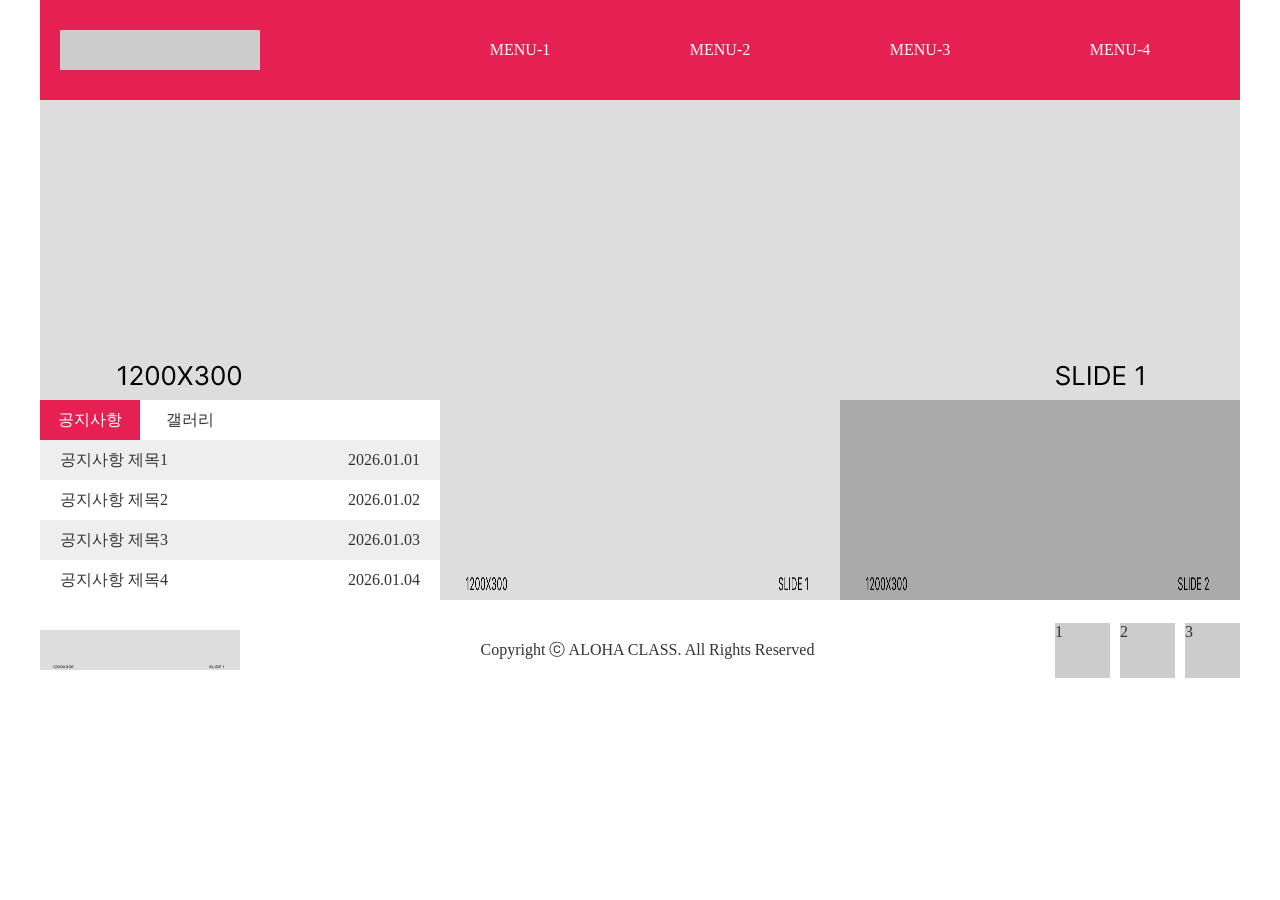
<file: 연습/TEST-A-1/index.html>
<!DOCTYPE html>
<html lang="en">
<head>
    <meta charset="UTF-8">
    <meta name="viewport" content="width=device-width, initial-scale=1.0">
    <title>JUST 쇼핑몰</title>
    <link rel="stylesheet" href="css/style.css">
    <script src="script/jquery-1.12.3.js"></script>
    <script src="script/script.js"></script>
</head>
<body>
    <div class="container">
        <header>
            <div class="logo">
                <a href="#"></a>
            </div>
            <nav>
                <ul class="main-menu">
                    <li>
                        <a href="#">MENU-1</a>
                        <ul class="sub-menu">
                            <li><a href="#">SubMenu-1</a></li>
                            <li><a href="#">SubMenu-2</a></li>
                            <li><a href="#">SubMenu-3</a></li>
                            <li><a href="#">SubMenu-4</a></li>
                        </ul>
                    </li>
                    <li>
                        <a href="#">MENU-2</a>
                        <ul class="sub-menu">
                            <li><a href="#">SubMenu-1</a></li>
                            <li><a href="#">SubMenu-2</a></li>
                            <li><a href="#">SubMenu-3</a></li>
                            <li><a href="#">SubMenu-4</a></li>
                        </ul>
                    </li>
                    <li>
                        <a href="#">MENU-3</a>
                        <ul class="sub-menu">
                            <li><a href="#">SubMenu-1</a></li>
                            <li><a href="#">SubMenu-2</a></li>
                            <li><a href="#">SubMenu-3</a></li>
                            <li><a href="#">SubMenu-4</a></li>
                        </ul>
                    </li>
                    <li>
                        <a href="#">MENU-4</a>
                        <ul class="sub-menu">
                            <li><a href="#">SubMenu-1</a></li>
                            <li><a href="#">SubMenu-2</a></li>
                            <li><a href="#">SubMenu-3</a></li>
                            <li><a href="#">SubMenu-4</a></li>
                        </ul>
                    </li>
                </ul>
            </nav>
        </header>
        <section id="slides">
            <div class="slide-container">
                <div class="slide">
                    <a href="#"><img src="images/slide1.jpg" alt=""></a>
                </div>
                <div class="slide">
                    <a href="#"><img src="images/slide2.jpg" alt=""></a>
                </div>
                <div class="slide">
                    <a href="#"><img src="images/slide3.jpg" alt=""></a>
                </div>
            </div>
        </section>
        <section id="contents">
            <div class="tab-wrap">
                <ul class="tab-menu">
                    <li class="menu-item active"><a href="#" id="btn-notice">공지사항</a></li>
                    <li class="menu-item"><a href="#" id="btn-gallery">갤러리</a></li>
                </ul>
                <div class="tab-content">
                    <div class="content-item" id="content-notice">
                        <ul class="list">
                            <li>
                                <a href="#" class="btn-modal">
                                    <span>공지사항 제목1</span>
                                    <span>2026.01.01</span>
                                </a>
                            </li>
                            <li>
                                <a href="#">
                                    <span>공지사항 제목2</span>
                                    <span>2026.01.02</span>
                                </a>
                            </li>
                            <li>
                                <a href="#">
                                    <span>공지사항 제목3</span>
                                    <span>2026.01.03</span>
                                </a>
                            </li>
                            <li>
                                <a href="#">
                                    <span>공지사항 제목4</span>
                                    <span>2026.01.04</span>
                                </a>
                            </li>
                        </ul>
                    </div>
                    <div class="content-item" id="content-gallery">
                        <ul class="gall">
                            <li><a href="#"><img src="images/slide1.jpg" alt=""></a></li>
                            <li><a href="#"><img src="images/slide2.jpg" alt=""></a></li>
                            <li><a href="#"><img src="images/slide3.jpg" alt=""></a></li>
                        </ul>
                    </div>
                </div>
            </div>
            <div class="banner-wrap">
                <a href="#"><img src="images/slide1.jpg" alt=""></a>
            </div>
            <div class="link-wrap">
                <a href="#"><img src="images/slide2.jpg" alt=""></a>
            </div>
        </section>
        <footer>
            <div class="footer-logo">
                <a href="#"><img src="images/slide1.jpg" alt="로고"></a>
            </div>
            <div class="copy">Copyright ⓒ ALOHA CLASS. All Rights Reserved</div>
            <ul class="sns">
                <li><a href="#">1</a></li>
                <li><a href="#">2</a></li>
                <li><a href="#">3</a></li>
            </ul>
        </footer>
    </div>
    <div id="modal">
        <div class="close bg"></div>
        <div class="inner">
            <div class="card">
                <h1>레이어 팝업</h1>
                <p>레이어 팝업 내용이 들어갑니다.</p>
                <div class="btn-wrap"><button class="close">닫기</button></div>
            </div>
        </div>
    </div>
</body>
</html>
</file>
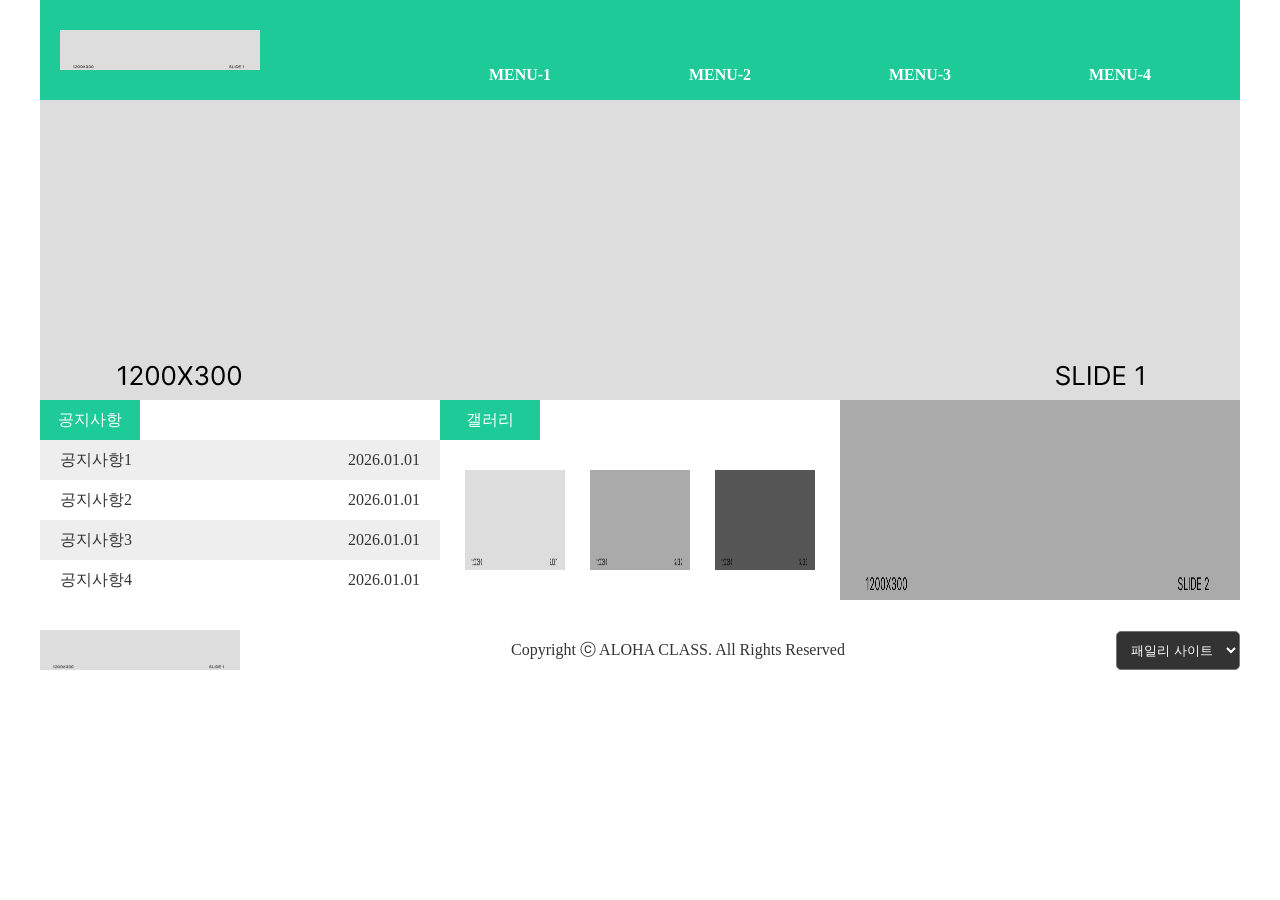
<file: 연습/TEST-A-2/index.html>
<!DOCTYPE html>
<html lang="en">
<head>
    <meta charset="UTF-8">
    <meta name="viewport" content="width=device-width, initial-scale=1.0">
    <title>Green복지재단</title>
    <link rel="stylesheet" href="css/style.css">
    <script src="script/jquery-1.12.3.js"></script>
    <script src="script/script.js"></script>
</head>
<body>
    <div class="container">
        <header>
            <div class="logo">
                <a href="#"><img src="images/slide1.jpg" alt="로고"></a>
            </div>
            <nav class="main">
                <ul class="main-menu">
                    <li>
                        <a href="#">MENU-1</a>
                    </li>
                    <li>
                        <a href="#">MENU-2</a>
                    </li>
                    <li>
                        <a href="#">MENU-3</a>
                    </li>
                    <li>
                        <a href="#">MENU-4</a>
                    </li>
                </ul>
            </nav>
            <nav class="sub">
                <div class="inner">
                    <ul class="sub-menu">
                        <li><a href="#">SubMenu-1</a></li>
                        <li><a href="#">SubMenu-2</a></li>
                        <li><a href="#">SubMenu-3</a></li>
                        <li><a href="#">SubMenu-4</a></li>
                    </ul>
                    <ul class="sub-menu">
                        <li><a href="#">SubMenu-1</a></li>
                        <li><a href="#">SubMenu-2</a></li>
                        <li><a href="#">SubMenu-3</a></li>
                        <li><a href="#">SubMenu-4</a></li>
                    </ul>
                    <ul class="sub-menu">
                        <li><a href="#">SubMenu-1</a></li>
                        <li><a href="#">SubMenu-2</a></li>
                        <li><a href="#">SubMenu-3</a></li>
                        <li><a href="#">SubMenu-4</a></li>
                    </ul>
                    <ul class="sub-menu">
                        <li><a href="#">SubMenu-1</a></li>
                        <li><a href="#">SubMenu-2</a></li>
                        <li><a href="#">SubMenu-3</a></li>
                        <li><a href="#">SubMenu-4</a></li>
                    </ul>
                </div>
            </nav>
        </header>
        <section id="slides">
            <div class="slide-container">
                <div class="slide">
                    <a href="#"><img src="images/slide1.jpg" alt="슬라이드1"></a>
                </div>
                <div class="slide">
                    <a href="#"><img src="images/slide2.jpg" alt="슬라이드2"></a>
                </div>
                <div class="slide">
                    <a href="#"><img src="images/slide3.jpg" alt="슬라이드3"></a>
                </div>
            </div>
        </section>
        <section id="contents">
            <div class="notice-wrap">
                <div class="board-tit"><a href="#" class="in">공지사항</a></div>
                <ul class="notice">
                    <li>
                        <a href="#" class="btn-modal">
                            <span>공지사항1</span>
                            <span>2026.01.01</span>
                        </a>
                    </li>
                    <li>
                        <a href="#">
                            <span>공지사항2</span>
                            <span>2026.01.01</span>
                        </a>
                    </li>
                    <li>
                        <a href="#">
                            <span>공지사항3</span>
                            <span>2026.01.01</span>
                        </a>
                    </li>
                    <li>
                        <a href="#">
                            <span>공지사항4</span>
                            <span>2026.01.01</span>
                        </a>
                    </li>
                </ul>
            </div>
            <div class="gallery-wrap">
                <div class="board-tit"><a href="#" class="in">갤러리</a></div>
                <ul class="gallery">
                    <li>
                        <a href="#"><img src="images/slide1.jpg" alt="갤러리 이미지1"></a>
                    </li>
                    <li>
                        <a href="#"><img src="images/slide2.jpg" alt="갤러리 이미지2"></a>
                    </li>
                    <li>
                        <a href="#"><img src="images/slide3.jpg" alt="갤러리 이미지3"></a>
                    </li>
                </ul>
            </div>
            <div class="banner-wrap">
                <a href="#"><img src="images/slide2.jpg" alt="배너"></a>
            </div>
        </section>
        <footer>
            <div class="footer-logo">
                <a href="#"><img src="images/slide1.jpg" alt="푸터 로고"></a>
            </div>
            <div class="copy"><p>Copyright ⓒ ALOHA CLASS. All Rights Reserved</p></div>
            <div class="family">
                <select name="family" id="family">
                    <option value="#">패일리 사이트</option>
                    <option value="#">사이트1</option>
                    <option value="#">사이트2</option>
                    <option value="#">사이트3</option>
                </select>
            </div>
        </footer>
    </div>
    <div id="modal">
        <div class="close bg"></div>
        <div class="inner">
            <div class="card">
                <h1>레이어 팝업</h1>
                <p>레이어 팝업 내용</p>
                <div class="btn-wrap"><button class="close">닫기</button></div>
            </div>
        </div>
    </div>
</body>
</html>
</file>
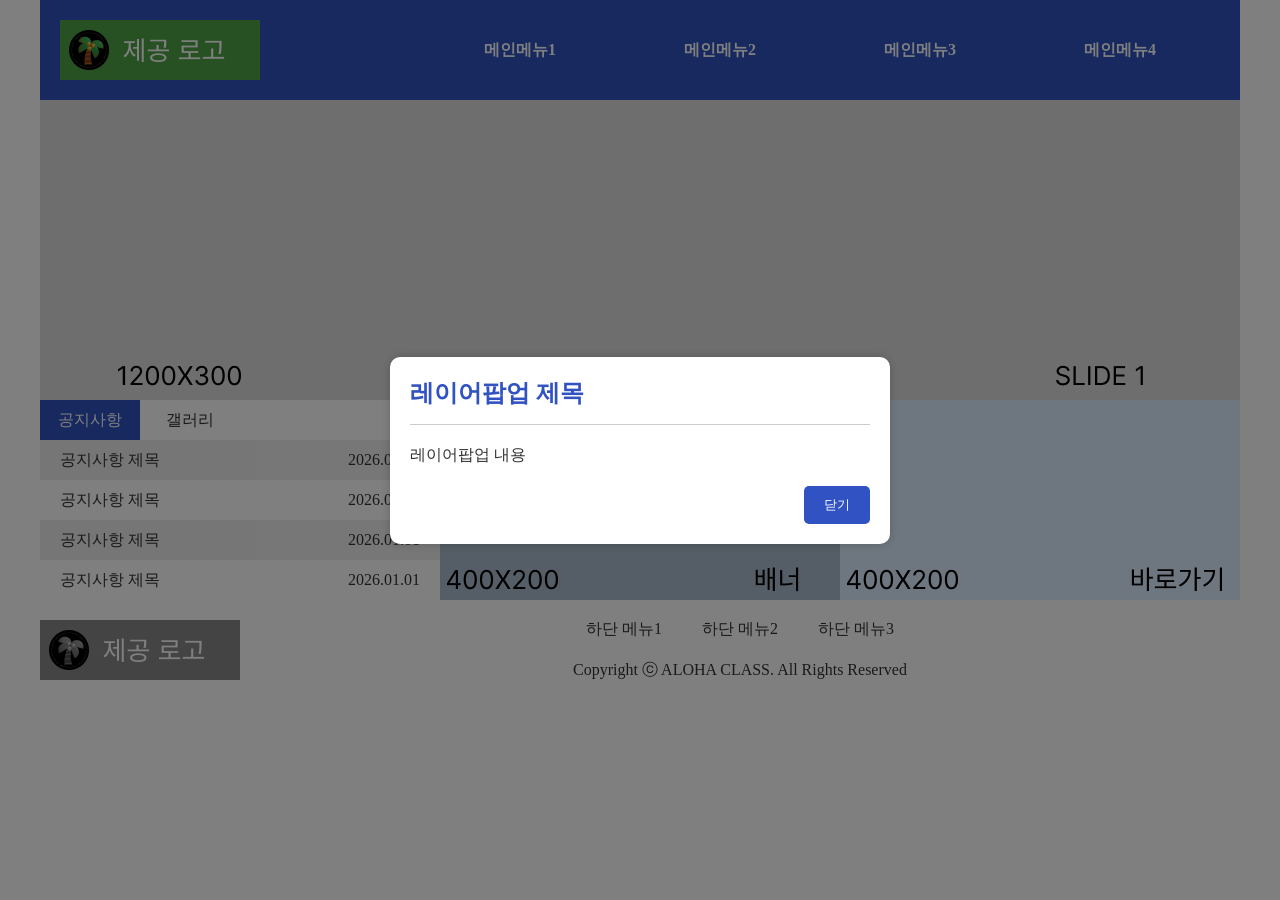
<file: 연습/TEST-A-3/index.html>
<!DOCTYPE html>
<html lang="en">
<head>
    <meta charset="UTF-8">
    <meta name="viewport" content="width=device-width, initial-scale=1.0">
    <title>강원천문대</title>
    <link rel="stylesheet" href="css/style.css">
    <script src="script/jquery-1.12.3.js"></script>
    <script src="script/script.js"></script>
</head>
<body>
    <div class="container">
        <header>
            <div class="logo">
                <a href="#"><img src="images/logo.png" alt="강원천문대 로고"></a>
            </div>
            <nav>
                <ul class="main-menu">
                    <li>
                        <a href="#">메인메뉴1</a>
                        <ul class="sub-menu">
                            <li><a href="#">서브메뉴1</a></li>
                            <li><a href="#">서브메뉴2</a></li>
                            <li><a href="#">서브메뉴3</a></li>
                            <li><a href="#">서브메뉴4</a></li>
                        </ul>
                    </li>
                    <li>
                        <a href="#">메인메뉴2</a>
                        <ul class="sub-menu">
                            <li><a href="#">서브메뉴1</a></li>
                            <li><a href="#">서브메뉴2</a></li>
                            <li><a href="#">서브메뉴3</a></li>
                            <li><a href="#">서브메뉴4</a></li>
                        </ul>
                    </li>
                    <li>
                        <a href="#">메인메뉴3</a>
                        <ul class="sub-menu">
                            <li><a href="#">서브메뉴1</a></li>
                            <li><a href="#">서브메뉴2</a></li>
                            <li><a href="#">서브메뉴3</a></li>
                            <li><a href="#">서브메뉴4</a></li>
                        </ul>
                    </li>
                    <li>
                        <a href="#">메인메뉴4</a>
                        <ul class="sub-menu">
                            <li><a href="#">서브메뉴1</a></li>
                            <li><a href="#">서브메뉴2</a></li>
                            <li><a href="#">서브메뉴3</a></li>
                            <li><a href="#">서브메뉴4</a></li>
                        </ul>
                    </li>
                </ul>
            </nav>
        </header>
        <section id="slides">
            <div class="slide-container">
                <div class="slide">
                    <a href="#"><img src="images/slide1.jpg" alt="슬라이드 이미지 1"></a>
                </div>
                <div class="slide">
                    <a href="#"><img src="images/slide2.jpg" alt="슬라이드 이미지 2"></a>
                </div>
                <div class="slide">
                    <a href="#"><img src="images/slide3.jpg" alt="슬라이드 이미지 3"></a>
                </div>
            </div>
        </section>
        <section id="contents">
            <div class="tab-wrap">
                <ul class="tab-menu">
                    <li class="menu-item active"><a href="#" id="btn-notice">공지사항</a></li>
                    <li class="menu-item"><a href="#" id="btn-gallery">갤러리</a></li>
                </ul>
                <div class="tab-content">
                    <div id="content-notice">
                        <ul class="notice">
                            <li>
                                <a href="#" class="btn-modal">
                                    <span>공지사항 제목</span>
                                    <span>2026.01.01</span>
                                </a>
                            </li>
                            <li>
                                <a href="#">
                                    <span>공지사항 제목</span>
                                    <span>2026.01.01</span>
                                </a>
                            </li>
                            <li>
                                <a href="#">
                                    <span>공지사항 제목</span>
                                    <span>2026.01.01</span>
                                </a>
                            </li>
                            <li>
                                <a href="#">
                                    <span>공지사항 제목</span>
                                    <span>2026.01.01</span>
                                </a>
                            </li>
                        </ul>
                    </div>
                    <div id="content-gallery">
                        <ul class="gallery">
                            <li><a href="#"><img src="images/g1.jpg" alt="갤러리 이미지1"></a></li>
                            <li><a href="#"><img src="images/g2.jpg" alt="갤러리 이미지2"></a></li>
                            <li><a href="#"><img src="images/g3.jpg" alt="갤러리 이미지3"></a></li>
                        </ul>
                    </div>
                </div>
            </div>
            <div class="banner-wrap">
                <a href="#"><img src="images/banner.jpg" alt="배너 이미지"></a>
            </div>
            <div class="link-wrap">
                <a href="#"><img src="images/goto.jpg" alt="바로가기 이미지"></a>
            </div>
        </section>
        <footer>
            <div class="footer-logo">
                <a href="#"><img src="images/logo.png" alt="푸터로고"></a>
            </div>
            <div class="inner">
                <ul class="menu">
                    <li><a href="#">하단 메뉴1</a></li>
                    <li><a href="#">하단 메뉴2</a></li>
                    <li><a href="#">하단 메뉴3</a></li>
                </ul>
                <div class="copy"><p>Copyright ⓒ ALOHA CLASS. All Rights Reserved</p></div>
            </div>
        </footer>
    </div> 
    <div id="modal">
        <div class="close bg"></div>
        <div class="inner">
            <div class="card">
                <h1>레이어팝업 제목</h1>
                <p>레이어팝업 내용</p>
                <div class="btn-wrap">
                    <button class="close">닫기</button>
                </div>
            </div>
        </div>
    </div>   
</body>
</html>
</file>
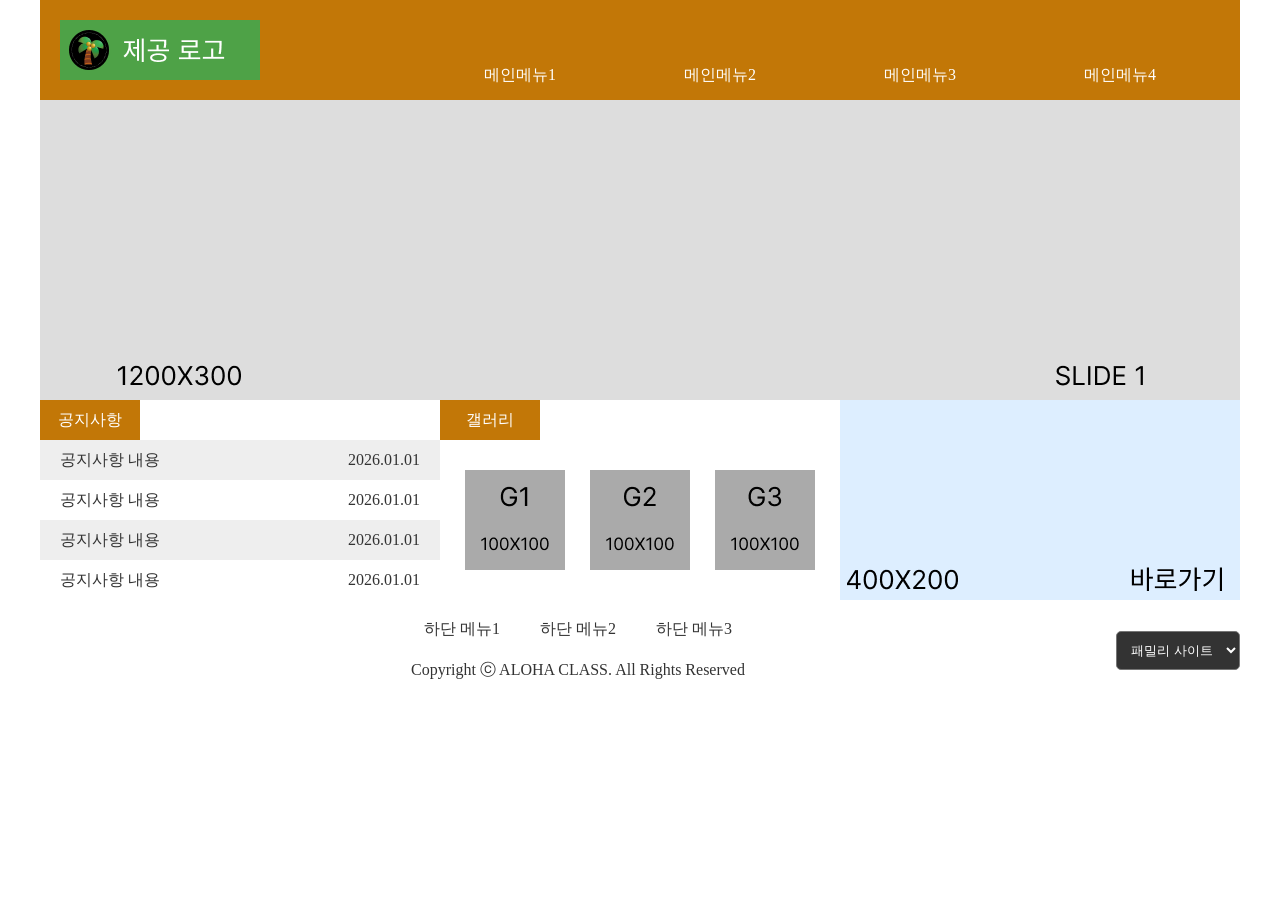
<file: 연습/TEST-A-4/index.html>
<!DOCTYPE html>
<html lang="en">
<head>
    <meta charset="UTF-8">
    <meta name="viewport" content="width=device-width, initial-scale=1.0">
    <title>유진건설</title>
    <link rel="stylesheet" href="css/style.css">
    <script src="script/jquery-1.12.3.js"></script>
    <script src="script/script.js"></script>
</head>
<body>
    <div class="container">
        <header>
            <div class="logo">
                <a href="#"><img src="images/logo.png" alt="유진건설 로고"></a>
            </div>
            <nav class="main">
                <ul class="main-menu">
                    <li><a href="#">메인메뉴1</a></li>
                    <li><a href="#">메인메뉴2</a></li>
                    <li><a href="#">메인메뉴3</a></li>
                    <li><a href="#">메인메뉴4</a></li>
                </ul>
            </nav>
            <nav class="sub">
                <div class="inner">
                    <ul class="sub-menu">
                        <li><a href="#">인사말</a></li>
                        <li><a href="#">조직구성도</a></li>
                        <li><a href="#">오시는길</a></li>
                    </ul>
                    <ul class="sub-menu">
                        <li><a href="#">전원주택</a></li>
                        <li><a href="#">도시재생</a></li>
                        <li><a href="#">인테리어</a></li>
                    </ul>
                    <ul class="sub-menu">
                        <li><a href="#">입주단지</a></li>
                        <li><a href="#">입주캘린더</a></li>
                    </ul>
                    <ul class="sub-menu">
                        <li><a href="#">공지사항</a></li>
                        <li><a href="#">건축상담</a></li>
                        <li><a href="#">홍보자료실</a></li>
                    </ul>
                </div>
            </nav>
        </header>
        <section id="slides">
            <div class="slide-container">
                <div class="slide">
                    <a href="#"><img src="images/slide1.jpg" alt="슬라이드 이미지 1"></a>
                </div>
                <div class="slide">
                    <a href="#"><img src="images/slide2.jpg" alt="슬라이드 이미지 2"></a>
                </div>
                <div class="slide">
                    <a href="#"><img src="images/slide3.jpg" alt="슬라이드 이미지 3"></a>
                </div>
            </div>
        </section>
        <section id="contents">
            <div class="notice-wrap">
                <div class="board-tit"><a href="#">공지사항</a></div>
                <div class="content-notice">
                    <ul class="notice">
                        <li>
                            <a href="#" class="btn-modal">
                                <span>공지사항 내용</span>
                                <span>2026.01.01</span>
                            </a>
                        </li>
                        <li>
                            <a href="#">
                                <span>공지사항 내용</span>
                                <span>2026.01.01</span>
                            </a>
                        </li>
                        <li>
                            <a href="#">
                                <span>공지사항 내용</span>
                                <span>2026.01.01</span>
                            </a>
                        </li>
                        <li>
                            <a href="#">
                                <span>공지사항 내용</span>
                                <span>2026.01.01</span>
                            </a>
                        </li>
                    </ul>
                </div>
            </div>
            <div class="gallery-wrap">
                <div class="board-tit"><a href="#">갤러리</a></div>
                <ul class="gallery">
                    <li><a href="#"><img src="images/g1.jpg" alt="갤러리 이미지 1"></a></li>
                    <li><a href="#"><img src="images/g2.jpg" alt="갤러리 이미지 2"></a></li>
                    <li><a href="#"><img src="images/g3.jpg" alt="갤러리 이미지 3"></a></li>
                </ul>
            </div>
            <div class="link-wrap">
                <a href="#"><img src="images/goto.jpg" alt="바로가기 이미지"></a>
            </div>
        </section>
        <footer>
            <div class="inner">
                <nav class="fnb">
                    <a href="#">하단 메뉴1</a>
                    <a href="#">하단 메뉴2</a>
                    <a href="#">하단 메뉴3</a>
                </nav>
                <div class="copy"><p>Copyright ⓒ ALOHA CLASS. All Rights Reserved</p></div>
            </div>
            <div class="family">
                <select name="family" id="family">
                    <option value="#">패밀리 사이트</option>
                    <option value="#">사이트1</option>
                    <option value="#">사이트2</option>
                    <option value="#">사이트3</option>
                </select>
            </div>
        </footer>
    </div>
    <div id="modal">
        <div class="close bg"></div>
        <div class="inner">
            <div class="card">
                <h1>레이어 팝업 제목</h1>
                <p>레이어 팝업 내용</p>
                <div class="btn-wrap"><button class="close">닫기</button></div>
            </div>
        </div>
    </div>
</body>
</html>
</file>
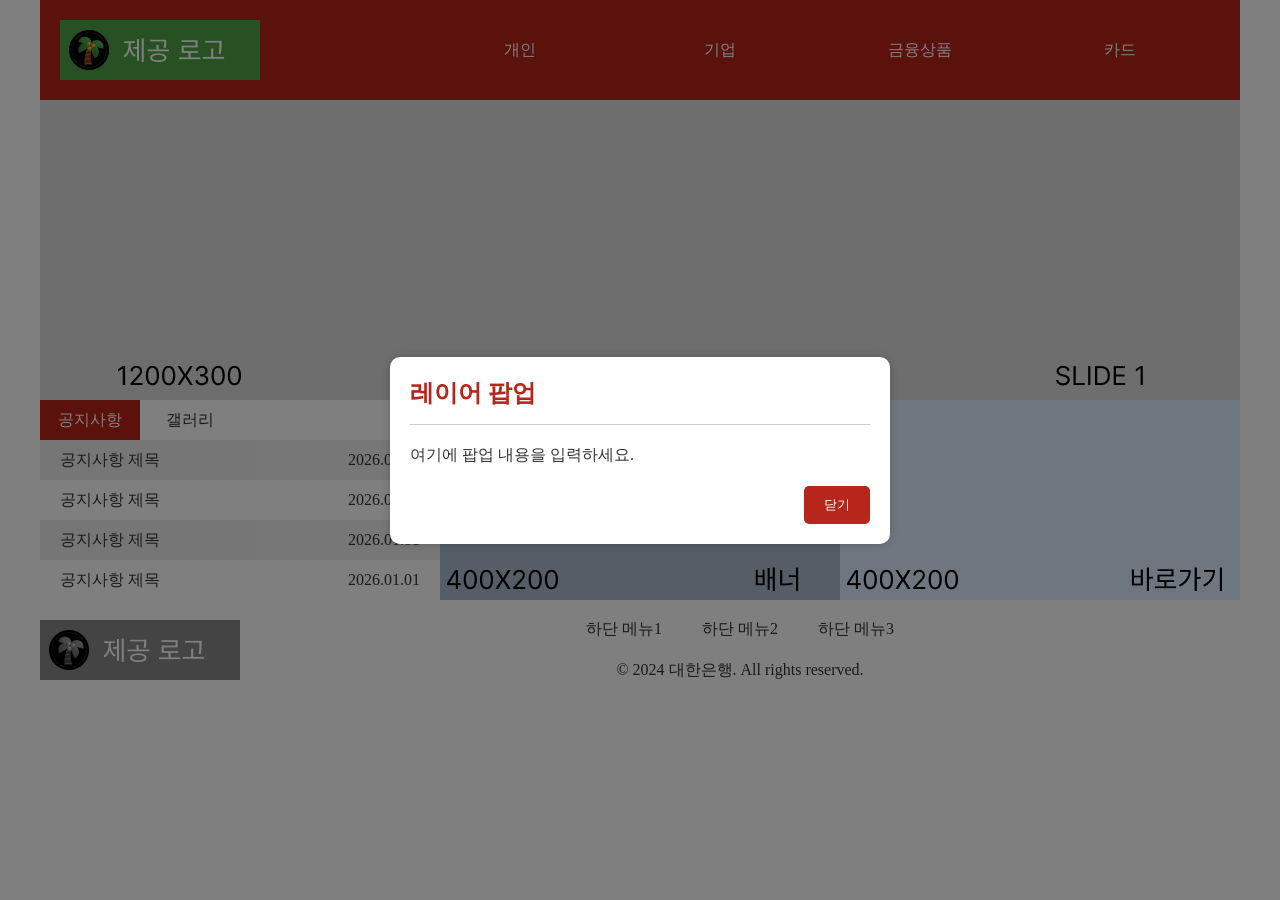
<file: 연습/TEST-B-1/index.html>
<!DOCTYPE html>
<html lang="en">
<head>
    <meta charset="UTF-8">
    <meta name="viewport" content="width=device-width, initial-scale=1.0">
    <title>대한은행</title>
    <link rel="stylesheet" href="css/style.css">
    <script src="script/jquery-1.12.3.js"></script>
    <script src="script/script.js"></script>
</head>
<body>
    <div class="container">
        <header>
            <div class="logo">
                <a href="#"><img src="images/logo.png" alt="대한은행 로고"></a>
            </div>
            <nav>
                <ul class="main-menu">
                    <li>
                        <a href="#">개인</a>
                        <ul class="sub-menu">
                            <li><a href="#">조회</a></li>
                            <li><a href="#">이체</a></li>
                            <li><a href="#">공과금</a></li>
                            <li><a href="#">예금/신탁</a></li>
                        </ul>
                    </li>
                    <li>
                        <a href="#">기업</a>
                        <ul class="sub-menu">
                            <li><a href="#">조회</a></li>
                            <li><a href="#">이체</a></li>
                            <li><a href="#">전자결제</a></li>
                            <li><a href="#">수표/어음</a></li>
                        </ul>
                    </li>
                    <li>
                        <a href="#">금융상품</a>
                        <ul class="sub-menu">
                            <li><a href="#">저축상품</a></li>
                            <li><a href="#">대출상품</a></li>
                            <li><a href="#">투자상품</a></li>
                        </ul>
                    </li>
                    <li>
                        <a href="#">카드</a>
                        <ul class="sub-menu">
                            <li><a href="#">카드정보</a></li>
                            <li><a href="#">카드신청</a></li>
                            <li><a href="#">이용내역조회</a></li>
                        </ul>
                    </li>
                </ul>
            </nav>
        </header>
        <section id="slides">
            <div class="slide-container">
                <div class="slide">
                    <a href="#"><img src="images/slide1.jpg" alt="슬라이드 이미지1"></a>
                </div>
                <div class="slide">
                    <a href="#"><img src="images/slide2.jpg" alt="슬라이드 이미지2"></a>
                </div>
                <div class="slide">
                    <a href="#"><img src="images/slide3.jpg" alt="슬라이드 이미지3"></a>
                </div>
            </div>
        </section>
        <section id="contents">
            <div class="tab-wrap">
                <ul class="tab-menu">
                    <li class="menu-item active"><a href="#" id="btn-notice">공지사항</a></li>
                    <li class="menu-item"><a href="#" id="btn-gallery">갤러리</a></li>
                </ul>
                <div class="tab-content">
                    <div id="content-notice">
                        <ul class="notice">
                            <li>
                                <a href="#" class="btn-modal">
                                    <span>공지사항 제목</span>
                                    <span>2026.01.01</span>
                                </a>
                            </li>
                            <li>
                                <a href="#">
                                    <span>공지사항 제목</span>
                                    <span>2026.01.01</span>
                                </a>
                            </li>
                            <li>
                                <a href="#">
                                    <span>공지사항 제목</span>
                                    <span>2026.01.01</span>
                                </a>
                            </li>
                            <li>
                                <a href="#">
                                    <span>공지사항 제목</span>
                                    <span>2026.01.01</span>
                                </a>
                            </li>
                        </ul>
                    </div>
                    <div id="content-gallery">
                        <ul class="gallery">
                            <li><a href="#"><img src="images/g1.jpg" alt="갤러리 이미지1"></a></li>
                            <li><a href="#"><img src="images/g2.jpg" alt="갤러리 이미지2"></a></li>
                            <li><a href="#"><img src="images/g3.jpg" alt="갤러리 이미지3"></a></li>
                        </ul>
                    </div>
                </div>
            </div>
            <div class="banner-wrap">
                <a href="#"><img src="images/banner.jpg" alt="배너 이미지"></a>
            </div>
            <div class="link-wrap">
                <a href="#"><img src="images/goto.jpg" alt="바로가기 이미지"></a>
            </div>
        </section>
        <footer>
            <div class="footer-logo">
                <a href="#"><img src="images/logo.png" alt="푸터 로고"></a>
            </div>
            <div class="inner">
                <nav class="fnb">
                    <a href="#">하단 메뉴1</a>
                    <a href="#">하단 메뉴2</a>
                    <a href="#">하단 메뉴3</a>
                </nav>
                <div class="copy"><p>&copy; 2024 대한은행. All rights reserved.</p></div>
            </div>
        </footer>
    </div>
    <div id="modal">
        <div class="close bg"></div>
        <div class="inner">
            <div class="card">
                <h1>레이어 팝업</h1>
                <p>여기에 팝업 내용을 입력하세요.</p>
                <div class="btn-wrap"><button class="close">닫기</button></div>
            </div>
        </div>
    </div>
</body>
</html>
</file>
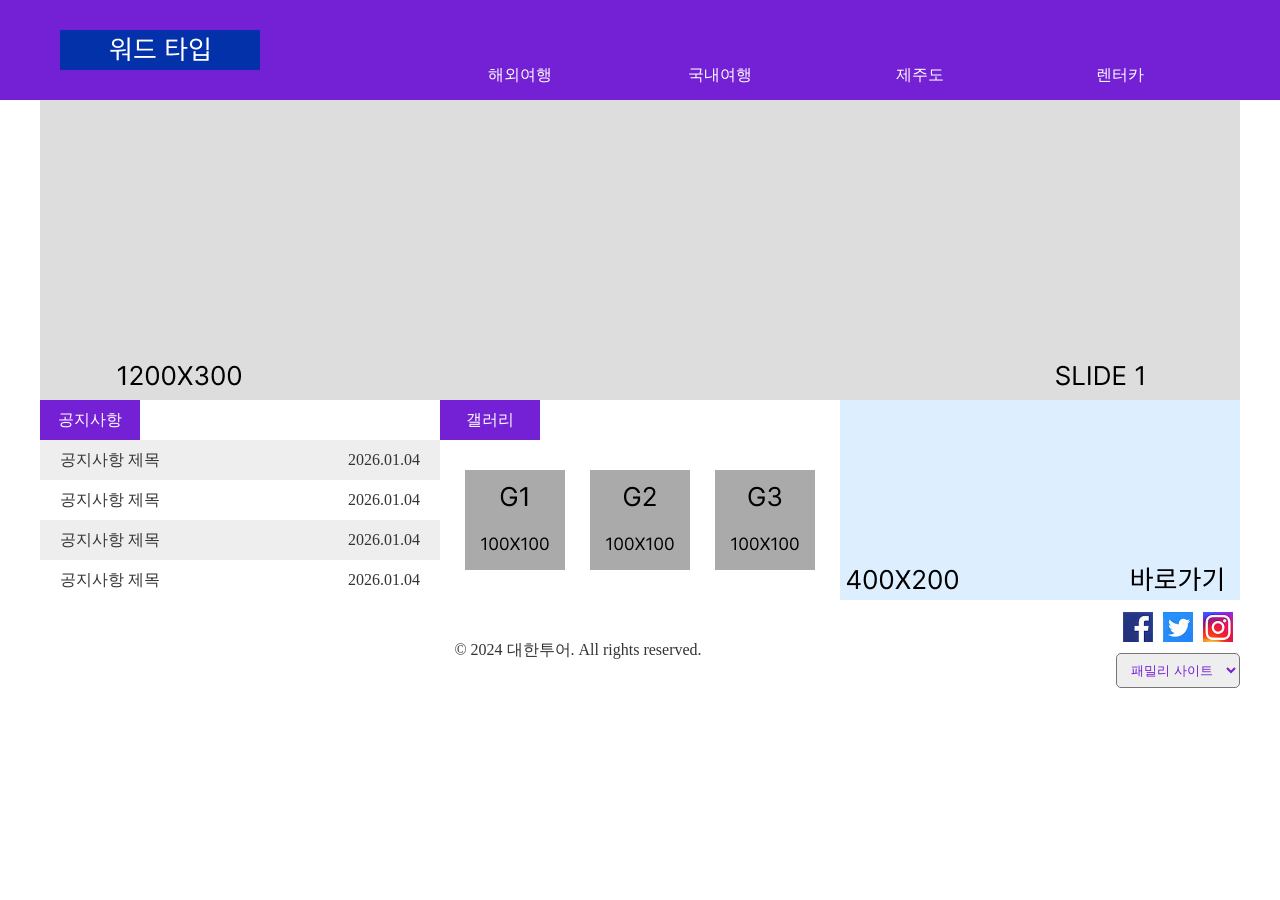
<file: 연습/TEST-B-2/index.html>
<!DOCTYPE html>
<html lang="en">
<head>
    <meta charset="UTF-8">
    <meta name="viewport" content="width=device-width, initial-scale=1.0">
    <title>대한투어</title>
    <link rel="stylesheet" href="css/style.css">
    <script src="script/jquery-1.12.3.js"></script>
    <script src="script/script.js"></script>
</head>
<body>
    
    <header>
        <div class="container header-wrap">
            <div class="logo">
                <a href="#"><img src="images/logo.png" alt="대한투어 로고"></a>
            </div>
            <nav class="main">
                <ul class="main-menu">
                    <li><a href="#">해외여행</a></li>
                    <li><a href="#">국내여행</a></li>
                    <li><a href="#">제주도</a></li>
                    <li><a href="#">렌터카</a></li>
                </ul>
            </nav>
            <nav class="sub">
                <div class="container inner">
                    <ul class="sub-menu">
                        <li><a href="#">동남아/대만</a></li>
                        <li><a href="#">중국/홍콩</a></li>
                        <li><a href="#">유럽/두바이</a></li>
                        <li><a href="#">미주/하와이</a></li>
                    </ul>
                    <ul class="sub-menu">
                        <li><a href="#">서울/경기권</a></li>
                        <li><a href="#">충청권</a></li>
                        <li><a href="#">전라권</a></li>
                        <li><a href="#">경상/강원권</a></li>
                    </ul>
                    <ul class="sub-menu">
                        <li><a href="#">버스여행</a></li>
                        <li><a href="#">자유여행</a></li>
                        <li><a href="#">호텔/펜션</a></li>
                    </ul>
                    <ul class="sub-menu">
                        <li><a href="#">국내 렌터카</a></li>
                        <li><a href="#">국외 렌터카</a></li>
                    </ul>
                </div>
            </nav>
        </div>
    </header>
    <div class="container">
        <section id="slides">
            <div class="slide-container">
                <div class="slide">
                    <a href="#"><img src="images/slide1.jpg" alt="슬라이드 이미지1"></a>
                </div>
                <div class="slide">
                    <a href="#"><img src="images/slide2.jpg" alt="슬라이드 이미지2"></a>
                </div>
                <div class="slide">
                    <a href="#"><img src="images/slide3.jpg" alt="슬라이드 이미지3"></a>
                </div>
            </div>
        </section>
        <section id="contents">
            <div class="notice-wrap">
                <div class="board-tit"><a href="#" id="">공지사항</a></div>
                <ul class="notice">
                    <li>
                        <a href="#" class="btn-modal">
                            <span>공지사항 제목</span>
                            <span>2026.01.04</span>
                        </a>
                    </li>
                    <li>
                        <a href="#">
                            <span>공지사항 제목</span>
                            <span>2026.01.04</span>
                        </a>
                    </li>
                    <li>
                        <a href="#">
                            <span>공지사항 제목</span>
                            <span>2026.01.04</span>
                        </a>
                    </li>
                    <li>
                        <a href="#">
                            <span>공지사항 제목</span>
                            <span>2026.01.04</span>
                        </a>
                    </li>
                </ul>
            </div>
            <div class="gallery-wrap">
                <div class="board-tit"><a href="#">갤러리</a></div>
                <ul class="gallery">
                    <li><a href="#"><img src="images/g1.jpg" alt="갤러리 이미지1"></a></li>
                    <li><a href="#"><img src="images/g2.jpg" alt="갤러리 이미지2"></a></li>
                    <li><a href="#"><img src="images/g3.jpg" alt="갤러리 이미지3"></a></li>
                </ul>
            </div>
            <div class="link-wrap">
                <a href="#"><img src="images/goto.jpg" alt="바로가기 이미지"></a>
            </div>
        </section>
    </div>
    <footer>
        <div class="container footer-wrap">
            <div class="copy"><p>&copy; 2024 대한투어. All rights reserved.</p></div>
            <div class="inner">
                <ul class="sns">
                    <li><a href="#"><img src="images/sns1.jpg" alt=""></a></li>
                    <li><a href="#"><img src="images/sns2.jpg" alt=""></a></li>
                    <li><a href="#"><img src="images/sns3.jpg" alt=""></a></li>
                </ul>
                <div class="family">
                    <select name="family" id="family">
                        <option value="#">패밀리 사이트</option>
                        <option value="#">사이트1</option>
                        <option value="#">사이트2</option>
                        <option value="#">사이트3</option>
                    </select>
                </div>
            </div>
        </div>
    </footer>
    
    <div id="modal">
        <div class="close bg"></div>
        <div class="inner">
            <div class="card">
                <h1>레이어 팝어버 제목</h1>
                <p>레이어 팝업 내용이 들어갑니다.</p>
                <div class="btn-wrap"><button class="close">닫기</button></div>
            </div>
        </div>
    </div>  
</body>
</html>
</file>
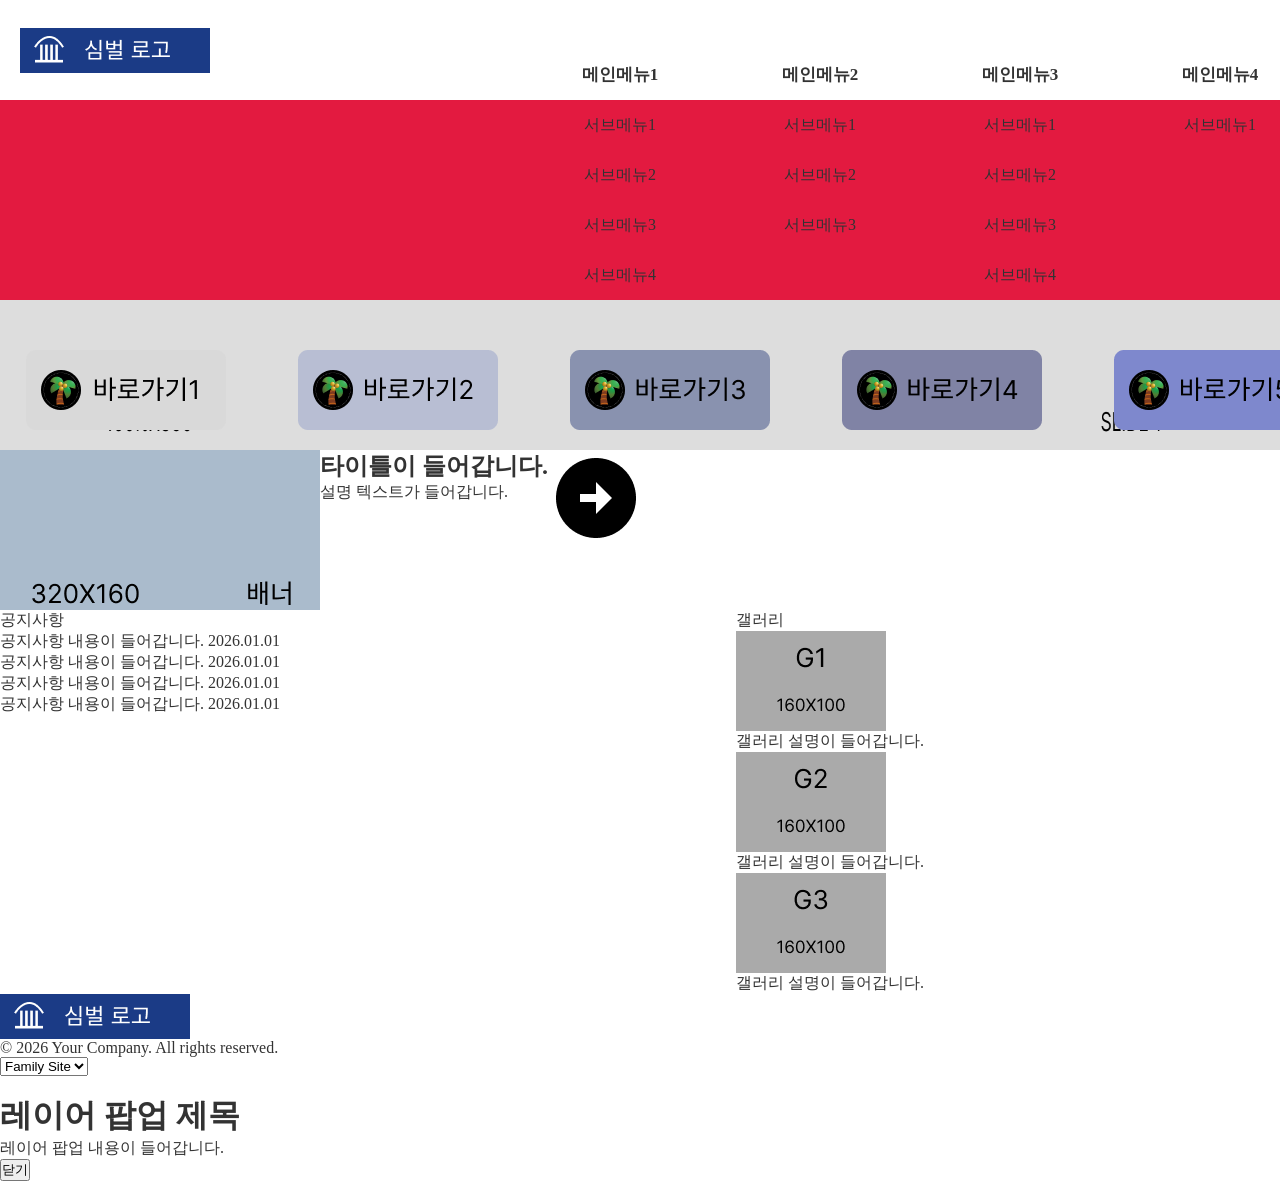
<file: 연습/TEST-F-4/index.html>
<!DOCTYPE html>
<html lang="en">
<head>
    <meta charset="UTF-8">
    <meta name="viewport" content="width=device-width, initial-scale=1.0">
    <title>하이글로벌컴퍼니</title>
    <link rel="stylesheet" href="css/style.css">
    <script src="script/jquery-1.12.3.js"></script>
    <script src="script/script.js"></script>
</head>
<body>
    <header>
        <div class="header-wrap container">
            <div class="logo">
                <a href="#"><img src="images/logo.png" alt=""></a>
            </div>
            <nav class="main">
                <ul class="main-menu">
                    <li><a href="#">메인메뉴1</a></li>
                    <li><a href="#">메인메뉴2</a></li>
                    <li><a href="#">메인메뉴3</a></li>
                    <li><a href="#">메인메뉴4</a></li>
                </ul>
            </nav>
        </div>
        <nav class="sub">
            <div class="inner container">
                <ul class="sub-menu">
                    <li><a href="#">서브메뉴1</a></li>
                    <li><a href="#">서브메뉴2</a></li>
                    <li><a href="#">서브메뉴3</a></li>
                    <li><a href="#">서브메뉴4</a></li>
                </ul>
                <ul class="sub-menu">
                    <li><a href="#">서브메뉴1</a></li>
                    <li><a href="#">서브메뉴2</a></li>
                    <li><a href="#">서브메뉴3</a></li>
                </ul>
                <ul class="sub-menu">
                    <li><a href="#">서브메뉴1</a></li>
                    <li><a href="#">서브메뉴2</a></li>
                    <li><a href="#">서브메뉴3</a></li>
                    <li><a href="#">서브메뉴4</a></li>
                </ul>
                <ul class="sub-menu">
                    <li><a href="#">서브메뉴1</a></li>
                </ul>
            </div>
        </nav>
    </header>
    <section id="slides">
        <div class="slide-container">
            <div class="slide">
                <a href="#"><img src="images/slide1.jpg" alt="슬라이드 이미지1"></a>
            </div>
            <div class="slide">
                <a href="#"><img src="images/slide2.jpg" alt="슬라이드 이미지2"></a>
            </div>
            <div class="slide">
                <a href="#"><img src="images/slide3.jpg" alt="슬라이드 이미지3"></a>
            </div>
        </div>
    </section>
    <div class="container">
        <section id="contents">
            <div class="link-wrap">
                <nav>
                    <a href="#"><img src="images/goto1.png" alt="링크 이미지1"></a>
                    <a href="#"><img src="images/goto2.png" alt="링크 이미지2"></a>
                    <a href="#"><img src="images/goto3.png" alt="링크 이미지3"></a>
                    <a href="#"><img src="images/goto4.png" alt="링크 이미지4"></a>
                    <a href="#"><img src="images/goto5.png" alt="링크 이미지5"></a>
                </nav>
            </div>
            <div class="banner-wrap">
                <div class="inner">
                    <a href="#" class="img"><img src="images/banner.jpg" alt="배너이미지"></a>
                    <div class="con">
                        <h1 class="tit">타이틀이 들어갑니다.</h1>
                        <div class="txt">설명 텍스트가 들어갑니다.</div>
                    </div>
                    <a href="#" class="more"><img src="images/arrow.png" alt="화살표 아이콘"></a>
                </div>
            </div>
            <div class="board-wrap">
                <div class="notice-wrap">
                    <div class="board-tit"><a href="#">공지사항</a></div>
                    <ul class="notice">
                        <li>
                            <a href="#" class="btn-modal">
                                <span>공지사항 내용이 들어갑니다.</span>
                                <span>2026.01.01</span>
                            </a>
                        </li>
                        <li>
                            <a href="#">
                                <span>공지사항 내용이 들어갑니다.</span>
                                <span>2026.01.01</span>
                            </a>
                        </li>
                        <li>
                            <a href="#">
                                <span>공지사항 내용이 들어갑니다.</span>
                                <span>2026.01.01</span>
                            </a>
                        </li>
                        <li>
                            <a href="#">
                                <span>공지사항 내용이 들어갑니다.</span>
                                <span>2026.01.01</span>
                            </a>
                        </li>
                    </ul>
                </div>
                <div class="gallery-wrap">
                    <div class="board-tit"><a href="#">갤러리</a></div>
                    <ul class="gallery">
                        <li>
                            <a href="#">
                                <img src="images/g1.jpg" alt="갤러리 이미지1">
                                <p>갤러리 설명이 들어갑니다.</p>
                            </a>
                        </li>
                        <li>
                            <a href="#">
                                <img src="images/g2.jpg" alt="갤러리 이미지2">
                                <p>갤러리 설명이 들어갑니다.</p>
                            </a>
                        </li>
                        <li>
                            <a href="#">
                                <img src="images/g3.jpg" alt="갤러리 이미지3">
                                <p>갤러리 설명이 들어갑니다.</p>
                            </a>
                        </li>
                    </ul>
                </div>
            </div>            
        </section>
    </div>
    <footer class="container">
        <div class="footer-logo">
            <a href="#"><img src="images/logo.png" alt="푸터 로고"></a>
        </div>
        <div class="inner">
            <div class="copy"><p>&copy; 2026 Your Company. All rights reserved.</p></div>
            <div class="family">
                <select name="family" id="family">
                    <option value="#">Family Site</option>
                    <option value="#">사이트1</option>
                    <option value="#">사이트2</option>
                    <option value="#">사이트3</option>
                    <option value="#">사이트4</option>
                </select>
            </div>
        </div>
    </footer>

    <div id="modal">
        <div class="close bg"></div>
        <div class="inner">
            <div class="card">
                <h1>레이어 팝업 제목</h1>
                <p>레이어 팝업 내용이 들어갑니다.</p>
                <div class="btn-wrap"><button>닫기</button></div>
            </div>
        </div>
    </div>
</body>
</html>
</file>
<file: 연습/TEST-A-1/css/style.css>
* { margin: 0; padding: 0; list-style: none; box-sizing: border-box;}
a { text-decoration: none; color: var(--text-color);}
img { display: block; max-width: 100%;}

:root {
    --main-color: #e62052;
    --sub-color: #eeeeee;
    --back-color: #ffffff;
    --text-color: #333333;
    --container-width: 1200px;
    --slide-width: 1200px;
    --slide-height: 300px;
}

body { 
    background-color: var(--back-color);
    color: var(--text-color);
}

.container {
    width: var(--container-width);
    margin:0 auto;
}

#slides { height: var(--slide-height);}
#contents { height: 200px;}
footer { height: 100px;}

header {
    position: relative;
    z-index: 99;
    display: flex;
    justify-content: space-between;
    align-items: center;
    height: 100px;
    padding: 0 20px;
    background-color: var(--main-color);
}

header .logo a {
    display: block;
    width: 200px;
    height: 40px;
    background-color: #ccc;
}
header nav {
    display: flex;
}
header nav .main-menu {
    display: flex;
}
header nav .main-menu li {
    width: 200px; 
    height: 50px;
    line-height: 50px;
    text-align: center;
}
header nav .main-menu li a {
    display : block;      
}
header nav .main-menu > li > a {
    color: #fff;
}
header nav .main-menu > li > a:hover {
    background-color: #333;
}
header nav .sub-menu { display: none;}
header nav .sub-menu li {
    background-color: #fff;
}
header nav .sub-menu li a {    
    font-size: 14px;
    color: var(--main-color);
}
header nav .sub-menu li a:hover {
    background-color:var(--main-color);
    color: #fff;
}

#slides {
    height: var(--slide-height);
    overflow: hidden;
}
.slide-container {
    position: relative;
    display: flex;
    flex-direction: column;
}
.slide-container .slide {    
    height: var(--slide-height);
}

#contents {
    display: grid;
    grid-template-columns: repeat(3, calc(100% / 3));
    grid-template-rows: 200px;
}

.tab-wrap .tab-menu {
    display: flex;
}
.tab-wrap .tab-menu .menu-item > a {
    display: block;
    width: 100px;
    height: 40px;
    line-height: 40px;
    text-align: center;
}
.tab-wrap .tab-menu .menu-item:hover > a,
.tab-wrap .tab-menu .menu-item.active > a {
    background-color: var(--main-color);
    color: #fff;
}

.tab-wrap .tab-content .list li a {
    display: flex;
    justify-content: space-between;
    align-items: center;
    height: 40px;
    padding: 0 20px;
}
.tab-wrap .tab-content .list li a {
    background-color: var(--back-color);
}
.tab-wrap .tab-content .list li:nth-of-type(odd) a {
    background-color: var(--sub-color);
}
.tab-wrap .tab-content .list li a:hover {
    filter: brightness(90%);
}
.tab-wrap .tab-content .gall {
    display: flex;
    justify-content: center;
    align-items: center;
    gap: calc((100% - 300px) / 4);
    height: 160px;
}
.tab-wrap .tab-content .gall li a img {  
    width: 100px; 
    height: 100px;   
}

.banner-wrap img {
    width: 100%;
    height: 200px;
}
.link-wrap img {
    width: 100%;
    height: 200px;
}
#content-gallery { display: none;}

footer {
    display: flex;
    justify-content: space-between;
    align-items: center;
}
footer .footer-logo img {
    width: 200px;
    height: 40px;
    filter: grayscale(100%);
}
footer .sns { 
    display: flex;
    gap: 10px;
}
footer .sns a {
    display: block;
    width: 55px;
    height: 55px;
    background: #ccc;
}

#modal { 
    position: fixed;
    top: 0;
    left: 0;
    width: 100%;
    height: 100%;    
    z-index: 999;
    display: none;
}
#modal .bg {
    position: absolute;
    top: 0;
    left: 0;
    width: 100%;
    height: 100%;
    background-color: rgba(0, 0, 0, 0.5);
    z-index: 1;
}
#modal .inner {
    width: 100%; 
    height: 100%;
    display: flex;
    justify-content: center;
    align-items: center;
}
#modal .card {
    position: relative;
    width: 500px;
    padding: 20px;
    background-color: var(--back-color);
    border-radius: 10px;
    box-shadow: 0 0 10px rgba(0,0,0,0.5);
    z-index: 2;
}
#modal .card h1 {
    font-size: 24px;
    color: var(--main-color);
    padding-bottom: 10px;
    border-bottom: 1px solid #ccc;
}
#modal .card p {
    padding: 20px 0;
}
#modal .card .btn-wrap {
    display: flex;
    justify-content: end;
}
#modal .card .btn-wrap button {
    background-color: var(--main-color);
    color: #fff;
    border: none;
    border-radius: 5px;
    padding: 10px 20px;
    cursor: pointer;
}
</file>
<file: 연습/TEST-A-2/css/style.css>
* { margin: 0; padding: 0; list-style: none; box-sizing: border-box;}
a { text-decoration: none; color: var(--text-color);}
img { display: block;}

:root {
    --main-color: #1eca97;
    --sub-color: #eeeeee;
    --back-color: #fff;
    --text-color: #333;
    --container-width: 1200px;
    --slide-width: 1200px;
    --slide-height: 300px;
}

body {
    background-color: var(--back-color);
    color: var(--text-color);
}

header { height: 100px;}
#slides { height: var(--slide-height);}
#contents { height: 200px;}
footer { height: 100px;}

.container {
    width: var(--container-width);
    margin: 0 auto;
}

header {
    position: relative;
    z-index: 99;
    display: flex;
    justify-content: space-between;
    align-items: center;
    padding: 0 20px;
    background-color:var(--main-color);
}
header .logo a {
    display: block;
    width: 200px;
    height: 40px;
}
header .logo a img {
    width: 100%;
    height: 100%;
}
header nav.main {
    display: flex;
    align-items: end;
    height: 100%;
}
header nav ul li a {
    display: block;
    width: 200px;
    height: 50px;
    line-height: 50px;
    text-align: center;
}
header .main-menu {
    display: flex;
}
header .main-menu li a {
    color: #fff;
    font-weight: 600;
}
header .main-menu li a:hover {
    background-color: #333;
}
header nav.sub {
    position: absolute;
    top: 100%;
    left: 0;
    width: 100%;   
    display: none; 
}
header nav.sub .inner {
    display: flex;
    justify-content: end;
    padding: 0 20px;
    background-color: var(--sub-color);
}
header .sub-menu li a {
    color: var(--main-color);
}
header .sub-menu li a:hover {
    background-color: var(--main-color);
    color: #fff;
}

#slides {
    width: var(--slide-width);
    overflow: hidden;
}
.slide-container {
    position: relative;
    display: flex;    
}

#contents {
    display: grid;
    grid-template-columns: repeat(3, calc(100% / 3));
    grid-template-rows: 200px;
}

.board-tit a {
    display: inline-flex;
    justify-content: center;
    align-items: center;
    width: 100px;
    height: 40px;
    background-color: var(--main-color);
    color: #fff;
}
.notice-wrap .notice li a {
    display: flex;
    justify-content: space-between;
    align-items: center;
    height: 40px;
    padding: 0 20px;
    background-color: var(--back-color);
}
.notice-wrap .notice li a:hover {
    filter: brightness(90%);
}
.notice-wrap .notice li:nth-of-type(odd) a {
    background-color: var(--sub-color);
} 
.gallery-wrap .gallery {
    display: flex;
    justify-content: center;
    align-items: center;
    gap: calc((100% - 300px) / 4);
    width: 100%;
    height: 160px;
}
.gallery-wrap .gallery li a img {
    width: 100px;
    height: 100px;
}
.banner-wrap a {
    display: block;   
}
.banner-wrap a img {
    width: 100%;
    height: 200px;
}

footer {
    display: flex;
    justify-content: space-between;
    align-items: center;
}
footer .footer-logo a {
    display: block;
    width: 200px;
    height: 40px;    
}
footer .footer-logo a img {
    width: 100%;
    height: 100%;
    filter: grayscale(100%);
}
footer .family select {
    padding: 10px 10px;
    background-color: #333;    
    border-radius: 5px;
    color: #fff;
}

#modal {
    position: fixed;
    top: 0;
    left: 0;
    width: 100%;
    height: 100%;
    z-index: 999;
    display: none;
}
#modal .bg {
    position: absolute;
    top: 0;
    left: 0;
    width: 100%;
    height: 100%;
    background-color: rgba(0,0,0,0.5);
    z-index: 1;
}
#modal .inner {    
    width: 100%;
    height: 100%;
    display: flex;
    justify-content: center;
    align-items: center;    
}
#modal .card {
    position: relative;
    width: 500px;
    padding: 20px;
    background-color: var(--back-color);
    border-radius: 10px;
    box-shadow: 0 0 15px rgba(0,0,0,.2);
    z-index: 2;
}
#modal .card h1 {
    font-size: 24px;
    color: var(--main-color);
    padding-bottom: 15px;
    border-bottom: 1px solid #ccc;
}
#modal .card p {
    padding: 20px 0;
}
#modal .card .btn-wrap {
    display: flex;
    justify-content: end;
}
#modal .card .btn-wrap button {
    padding: 10px 20px;
    background-color: var(--main-color);
    color: #fff;
    border: none;
    border-radius: 5px;
    cursor: pointer;
}
</file>
<file: 연습/TEST-A-3/css/style.css>
:root {
    --main-color: #3052c2;
    --sub-color: #eeeeee;
    --back-color: #ffffff;
    --text-color: #333333;
    --container-width: 1200px;
    --slide-width: 1200px;
    --slide-height: 300px;
}
* { margin: 0; padding: 0; list-style: none; box-sizing: border-box;}
a { text-decoration: none; color: var(--text-color);}
img { display: block;}
body {
    background-color: var(--back-color);
    color: var(--text-color);
}
.container {
    width: var(--container-width);
    margin: 0 auto;
}

header { height: 100px;}
#slides { height: var(--slide-height);}
#contents { height: 200px;}
footer { height: 100px;}

header {
    position: relative;
    z-index: 99;
    display: flex;
    justify-content: space-between;
    align-items: center;
    padding: 0 20px;
    background-color: var(--main-color);
}

header .logo a {
    display: block;
    width: 200px;
}
header .logo a img {
    width: 100%;
}
header nav li {   
    width: 200px;
    height: 50px;
    line-height: 50px;
    text-align: center;    
}
header nav li a {
    display: block;
}
header .main-menu {
    display: flex;
}
header .main-menu > li > a {
    color: #fff;
    font-weight: 600;
}
header .main-menu > li > a:hover {
    background-color: #333;
}
header .sub-menu {
    display: none;
}
header .sub-menu li {
    background-color: var(--back-color);
}
header .sub-menu li a {
    color: var(--main-color);
}
header .sub-menu li a:hover {
    background-color: var(--main-color);
    color: #fff;
}
#slides {
    overflow: hidden;
}
.slide-container {
    position: relative;
    width: 100%;
    height: 100%;
}
.slide-container .slide {
    position: absolute;
    top: 0;
    left: 0;
    width: 100%;
    height: 100%;
}
#slides .slide a { display: block;}

#contents {
    display: grid;
    grid-template-columns: repeat(3, calc(100% / 3));
    grid-template-rows: 200px;
}

.tab-wrap .tab-menu {
    display: flex;
}
.tab-wrap .tab-menu li a {
    display: block;
    width: 100px;
    height: 40px;
    line-height: 40px;
     text-align: center;
}
.tab-wrap .tab-menu li:hover a,
.tab-wrap .tab-menu li.active a {
    background-color: var(--main-color);
    color: #fff;   
}  
.tab-content .notice li a {
    display: flex;
    justify-content: space-between;
    align-items: center;
    padding: 0 20px;
    line-height: 40px;
}
.tab-content .notice li {
    background-color: var(--back-color);
}
.tab-content .notice li:nth-of-type(odd) {
    background-color: var(--sub-color);
}
.tab-content .notice li:hover {
    filter: brightness(90%);
}

#content-gallery { display: none;}
.tab-content .gallery {
    display: flex;
    justify-content: center;
    align-items: center;
    gap: calc((100% - 300px) / 4);
    height: 160px;
}

.banner-wrap a,
.link-wrap a {
    display: block;
}
.banner-wrap a img,
.link-wrap a img {
    width: 100%;
}

footer {
    display: flex;
    justify-content: space-between;
    align-items: center;
}
footer .footer-logo a {
    display: block;    
}
footer .footer-logo a img {
    width: 200px;
    filter: grayscale(100%);
}
footer .inner {
    flex: 1;
    display: flex;
    flex-direction: column; 
    justify-content: space-evenly; 
    text-align: center; 
    height: 100%;
}
footer .menu {   
    display: flex;
    justify-content: center;
    align-items: center;
    gap: 40px;
}
footer .menu li a:hover {
    color: var(--main-color);
    font-weight: 600;
}

#modal {
    position: fixed;
    top: 0;
    left: 0;
    width: 100%;
    height: 100%;
    z-index: 999;
}
#modal .bg {
    position: absolute;
    top: 0;
    left: 0;
    width: 100%;
    height: 100%;
    background-color: rgba(0,0,0,0.5);
    z-index: 1;
}
#modal .inner {
    width: 100%;
    height: 100%;
    display: flex;
    justify-content: center;
    align-items: center;
}
#modal .card {
    position: relative;
    width: 500px;
    padding: 20px;
    background-color: var(--back-color);
    border-radius: 10px;
    box-shadow: 0 0 10px rgba(0,0,0,0.2);
    z-index: 2;
}
#modal .card h1 {
    font-size: 24px;
    color: var(--main-color);
    padding-bottom: 15px;
    border-bottom: 1px solid #ccc;
}
#modal .card p {
    padding: 20px 0;
}
#modal .btn-wrap {
    display: flex;
    justify-content: end;
}
#modal .btn-wrap button {
    padding: 10px 20px;
    background-color: var(--main-color);
    color: #fff;
    border: none;
    border-radius: 5px;
    cursor: pointer;
}
</file>
<file: 연습/TEST-A-4/css/style.css>
:root {
    --main-color: #c27707;
    --sub-color: #eee;
    --back-color: #fff;
    --text-color: #333;
    --container-width: 1200px;
    --slide-width: 1200px;
    --slide-height: 300px;
}
* { margin: 0; padding: 0; list-style:none; box-sizing: border-box;}
a { text-decoration: none; color: var(--text-color);}
img { display: block;}
body {
    background-color: var(--back-color);
    color: var(--text-color);
}

.container {
    width: var(--container-width);
    margin: 0 auto;
}

header { height: 100px;}
#slides { height: var(--slide-height);}
#contents { height: 200px;}
footer { height: 100px;}

header {
    position: relative;
    z-index: 99;
    display: flex;
    justify-content: space-between;
    align-items: center;
    padding: 0 20px;
    background-color: var(--main-color);
}
header .logo a {
    display: block;
}
header .logo a img {
    width: 200px;
    object-fit: contain;
}
header nav li {
    width: 200px;
    height: 50px;
    line-height: 50px;
    text-align: center;
}
header nav li a {
    display: block;
}
header nav.main {   
    height: 100%;
}
header nav.main .main-menu {
    height: 100%;
    display: flex;
    align-items: end;
}
header nav.main .main-menu li a {
    color: #fff;
}
header nav.main .main-menu li a:hover {
    background-color: #333;
}
header nav.sub { 
    position: absolute;
    top: 100%;
    left: 0;
    width: 100%;    
    display: none;
}
header nav.sub .inner {
    display: flex; 
    justify-content: end; 
    padding: 0 20px;
    background-color: var(--sub-color);  
}
header nav.sub .sub-menu li a {
    color: var(--main-color);
}
header nav.sub .sub-menu li a:hover {
    background-color: var(--main-color);
    color: #fff;
}

#slides {
    overflow: hidden;
}
.slide-container {
    position: relative;
    width: 100%;
    height: 100%;
}
.slide-container .slide {
    position: absolute;
    top: 0;
    left: 0;
    width: 100%;
    height: 100%;
}
.slide-container .slide a {
    display: block;
    height: 100%;
}
.slide-container .slide img {
    width: 100%;
    height: 100%;
}

#contents {
    display: grid;
    grid-template-columns: repeat(3, calc(100% / 3));
    grid-template-rows: 200px;
}

.board-tit a {
    display: block;
    width: 100px;
    height: 40px;
    line-height: 40px;
    text-align: center;  
    background-color: var(--main-color);
    color: #fff;  
}
.notice-wrap .notice li a {
    display: flex;
    justify-content: space-between;
    align-items: center;
    padding: 0 20px;
    height: 40px;
    background-color: var(--back-color);
}
.notice-wrap .notice li:nth-of-type(odd) a {
    background-color: var(--sub-color);
}
.notice-wrap .notice li a:hover {
    filter: brightness(90%);
}

.gallery-wrap .gallery {
    display: flex;
    justify-content: center;
    align-items: center;
    gap: calc((100% - 300px) / 4);
    height: 160px;
}

.link-wrap a { 
    display: block;
}
.link-wrap img {
    width: 100%;
}

footer {
    display: flex;
    align-items: center;
}
footer .inner {
    height: 100%;
    flex: 1;
    display: flex;
    flex-direction: column;
    justify-content: space-evenly;
    align-items: center;
    text-align: center;
}
footer .fnb {
    display: flex;
    justify-content: center;
    align-items: center;
    gap: 40px;
}
footer .fnb a:hover {
    color: var(--main-color);
    font-weight: 600;
}
footer .family select {
    padding: 10px 10px;
    border-radius: 5px;
    background-color: #333;
    color: #fff;
    cursor: pointer;
}

#modal {
    position: fixed;
    top: 0;
    left: 0;
    width: 100%;
    height: 100%;
    z-index: 999;
    display: none;
}
#modal .bg {
    position: absolute;
    top: 0;
    left: 0;
    width: 100%;
    height: 100%;
    background-color: rgba(0,0,0,0.5);
    z-index: 1;
}
#modal .inner {
    width: 100%;
    height: 100%;
    display: flex;
    justify-content: center;
    align-items: center;
}
#modal .card {
    position: relative;
    width: 500px;
    padding: 20px;
    border-radius: 10px;
    background-color: var(--back-color);
    box-shadow: 0 0 10px rgba(0,0,0,0.2);
    z-index: 2;
}
#modal .card h1 {
    font-size: 24px;
    color: var(--main-color);
    padding-bottom: 15px;
    border-bottom: 1px solid #ccc;
}
#modal .card p {
    padding: 20px 0;
}
#modal .btn-wrap {
    display: flex;
    justify-content: end;
}
#modal .btn-wrap button {
    padding: 10px 20px;
    background-color: var(--main-color);
    color: #fff;
    border: none;
    border-radius: 5px;
    cursor: pointer;
}
</file>
<file: 연습/TEST-B-1/css/style.css>
@charset "utf-8";
:root {
    --main-color: #b8251b;
    --sub-color: #eee;
    --back-color: #fff;
    --text-color: #333;
    --container-width: 1200px;
    --slide-width: 1200px;
    --slide-height: 300px;
}
* { margin: 0; padding: 0; list-style: none; box-sizing: border-box;}
a { text-decoration: none; color: var(--text-color);}
img { display: block;}
body {
    background-color: var(--back-color);
    color: var(--text-color);
}

header { height: 100px;}
#slides { height: var(--slide-height);}
#contents { height: 200px;}
footer { height: 100px;}

.container {
    width: var(--container-width);
    margin: 0 auto;
}

header {
    position: relative;
    display: flex;
    justify-content: space-between;
    align-items: center;
    padding: 0 20px;
    background-color: var(--main-color);
    z-index: 99;
}
header .logo a {
    display: block;
}
header .logo img {
    display: block;
    width: 200px;
}
header nav li {
    width: 200px;
    height: 50px;
    line-height: 50px;
    text-align: center;
}
header nav li a {
    display: block;
}
header .main-menu {
    display: flex;
}
header .main-menu > li > a{
    color: #fff;
}
header .main-menu > li > a:hover {
    background-color: #333;
}
header .sub-menu {
    display: none;  
    height: calc(50px * 4);  
    background-color: var(--sub-color);
}
header .sub-menu li a {
    color: var(--main-color);
}
header .sub-menu li a:hover {
    background-color: var(--main-color);
    color: #fff;
}

#slides {
    overflow: hidden;
}
.slide-container {
    position: relative;
    height: 100%;
    display: flex;
}
.slide-container .slide,
.slide-container .slide img {    
    width: var(--slide-width);
    height: var(--slide-height);
}

#contents {
    display: grid;
    grid-template-columns: repeat(3, calc(100% / 3));
    grid-template-rows: 200px;
}

.tab-menu {
    display: flex;
}
.tab-menu li a {
    display: block;
    width: 100px;
    height: 40px;
    line-height: 40px;
    text-align: center;
}
.tab-menu li.active a,
.tab-menu li a:hover {
    background-color: var(--main-color);
    color: #fff;
}
.tab-content .notice li a {
    display: flex;
    justify-content: space-between;
    align-items: center;
    padding: 0 20px;
    height: 40px;
    background-color: var(--back-color);
}
.tab-content .notice li:nth-of-type(odd) a {
    background-color: var(--sub-color);
}
.tab-content .notice li a:hover {
    filter: brightness(90%);
}

#content-gallery { display: none;}
.tab-content .gallery {
    height: 160px;
    display: flex;
    justify-content: center;
    align-items: center;
    gap: calc((100% - 300px) / 4);
}

.banner-wrap img,
.link-wrap img { width: 100%;}

footer {
    display: flex;
    align-items: center;
}
footer .footer-logo img {
    width: 200px;
    filter: grayscale(100%);
}
footer .inner {
    flex:1;
    height: 100%;
    display: flex;
    flex-direction: column;
    justify-content: space-evenly;
    text-align: center;
}
footer .fnb {
    display: flex;
    justify-content: center;
    align-items: center;
    gap: 40px;
}
footer .fnb a:hover {
    color: var(--main-color);
    font-weight: 600;
}

#modal {
    position: fixed;
    top: 0;
    left: 0;
    width: 100%;
    height: 100%;
    z-index: 999;
}
#modal .bg {
    position: absolute;
    top: 0;
    left: 0;
    width: 100%;
    height: 100%;
    background-color: rgba(0,0,0,0.5);
    z-index: 1;
}
#modal .inner {
    width: 100%;
    height: 100%;
    display: flex;
    justify-content: center;
    align-items: center;
}
#modal .card {
    position: relative;
    width: 500px;
    padding: 20px;
    background-color: var(--back-color);
    border-radius: 10px;
    box-shadow: 0 0 10px rgba(0,0,0,0.2);
    z-index: 2;
}
#modal .card h1 {
    font-size: 24px;
    color: var(--main-color);
    padding-bottom: 15px;
    border-bottom: 1px solid #ccc;
}
#modal .card p {
    padding: 20px 0;
}
#modal .card .btn-wrap {
    display: flex;
    justify-content: end;
}
#modal .card .btn-wrap button {
    padding: 10px 20px;
    background-color: var(--main-color);
    color: #fff;
    border: none;
    border-radius: 5px;
    cursor: pointer;
}
</file>
<file: 연습/TEST-B-2/css/style.css>
@charset "utf-8";
:root {
    --main-color: #7420d4;
    --sub-color: #eee;
    --back-color: #fff;
    --text-color: #333;
    --container-width: 1200px;
    --slide-width: 1200px;
    --slide-height: 300px;
}
* { margin: 0; padding: 0; list-style: none; box-sizing: border-box;}
a { text-decoration: none; color: var(--text-color);}
img { display: block;}
body {
    background-color: var(--back-color);
    color: var(--text-color);
}

.container {
    width: var(--container-width);
    margin: 0 auto;
}

.header-wrap { height: 100px;}
#slides { height: var(--slide-height);}
#contents { height: 200px;}
.footer-wrap { height: 100px;}

header {
    position: relative;    
    background-color: var(--main-color);
    z-index: 99;
}
header .header-wrap {    
    display: flex;
    justify-content: space-between;
    align-items: center;
    padding: 0 20px;
}
header .logo img{
    width: 200px;
}
header nav li {
    width: 200px;
    height: 50px;
    line-height: 50px;
    text-align: center;
}
header nav li a {
    display: block;
}
header nav.main {
    height: 100%;
    display: flex;
    align-items: end;
}
header nav.main .main-menu {
    display: flex;;
}
header nav.main .main-menu li a {
    color: #fff;
}
header nav.main .main-menu li a:hover {
    background-color: #333;
}

header nav.sub {
    position: absolute;
    top: 100%;
    left: 0;
    width: 100%;
    background-color: var(--sub-color);
    display: none;
}

header nav.sub .inner {
    display: flex;
    justify-content: end;
    padding: 0 20px;   
    
} 
header nav.sub .sub-menu li a {
    color: var(--main-color);
}
header nav.sub .sub-menu li a:hover {
    background-color: var(--main-color);
    color: #fff;
}

#slides {
    overflow: hidden;
}
.slide-container {
    position: relative;
    display: flex;
    flex-direction: column;
}

#contents {
    display: grid;
    grid-template-columns: repeat(3, calc(100% / 3));
    grid-template-rows: 200px;
}
#contents .board-tit a {
    display: block;
    width: 100px;
    height: 40px;
    line-height: 40px;
    text-align: center;
    background-color: var(--main-color);
    color: #fff;
}

.notice-wrap .notice li a {
    display: flex;
    justify-content: space-between;
    align-items: center;
    height: 40px;
    padding: 0 20px;
    background-color: var(--back-color);
}
.notice-wrap .notice li:nth-of-type(odd) a {
    background-color: var(--sub-color);
}
.notice-wrap .notice li a:hover {
    filter: brightness(90%)
}

.gallery-wrap .gallery {
    height: 160px;
    display: flex;
    justify-content: center;
    align-items: center;
    gap: calc((100% - 300px) / 4);
}
.gallery-wrap .gallery img {
    width: 100px;
}

.link-wrap img {
    width: 100%;
}

footer .footer-wrap { 
    display: flex;
    align-items: center;
    text-align: center;
}
footer .copy {
    flex: 1;    
}
footer .inner {
    height: 100%;
    display: flex;
    flex-direction: column;
    justify-content: space-evenly;
    align-items: center;
}
footer .inner .sns {
    display: flex;
    justify-content: center;
    align-items: center;
    gap: 10px;
}
footer .inner .sns img {
    width: 30px;
}
footer .inner .family select {
    padding: 8px 10px;
    border-radius: 5px;
    background-color: var(--sub-color);
    color: var(--main-color);
    cursor: pointer;
}

#modal {
    position: fixed;
    top: 0;
    left: 0;
    width: 100%;
    height: 100%;
    z-index: 999;
    display: none;
}
#modal .bg {
    position: absolute;
    top: 0;
    left: 0;
    width: 100%;
    height: 100%;
    background-color: rgba(0,0,0,0.5);
    z-index: 1;
}
#modal .inner {
    width: 100%;
    height: 100%;
    display: flex;
    justify-content: center;
    align-items: center;
}
#modal .card {
    width: 500px;
    padding: 20px;
    background-color: var(--back-color);
    border-radius: 10px;
    box-shadow: 0 0 10px rgba(0,0,0,0.2);
    z-index: 2;
}
#modal .card h1 {
    font-size: 24px;
    color: var(--main-color);
    padding-bottom: 15px;
    border-bottom: 1px solid #ccc;
}
#modal .card p {
    padding: 20px 0;
}
#modal .card .btn-wrap {
    display: flex;
    justify-content: end;
}
#modal .card .btn-wrap button {
    padding: 10px 20px;
    border: none;
    border-radius: 5px;
    background-color: var(--main-color);
    color: #fff;
    cursor: pointer;
}
</file>
<file: 연습/TEST-F-4/css/style.css>
@charset "utf-8";
:root {
    --main-color: #e31a40;
    --sub-color: #eee;
    --back-color: #fff;
    --text-color: #333;
    --container-width: 1340px;
    --slide-width: 100vw;
    --slide-height: 350px;
}

* { margin: 0; padding: 0; list-style: none; box-sizing: border-box;}
a { text-decoration: none; color: var(--text-color);}
img { display: block;}
body {
    background-color: var(--back-color);
    color: var(--text-color);
}

.container {
    width: var(--container-width);
    margin: 0 auto;
}

header .header-wrap { height: 100px;}
#slides { height: var(--slide-height);}
footer { height: 100px;}

header { position: relative; z-index: 99;}
header .header-wrap {
    display: flex;
    justify-content: space-between;
    align-items: center;
    padding: 0 20px;
}
header .logo a img {
    width: 190px;
}

header nav li {
    width: 200px;
    height: 50px;
    line-height: 50px;
    text-align: center;
}
header nav li a {
    display: block;
}
header .header-wrap nav.main {
    height: 100%;
    display: flex;
    justify-content: end;
    align-items: end;
}
header .header-wrap nav.main .main-menu {
    display: flex;
}
header .header-wrap nav.main .main-menu li a {
    font-size: 17px;
    font-weight: 600;
}
header .header-wrap nav.main .main-menu li:hover a {
    background-color: #333;
    color: #fff;
} 

header nav.sub {
    position: absolute;
    top: 100%;
    left: 0;
    width: 100%;
    background-color: var(--main-color);
}
header nav.sub .inner {
    display: flex;
    justify-content: end;
    padding: 0 20px;
}
header nav.sub .sub-menu li:hover a {
    background-color: var(--sub-color);
    color: var(--main-color);
}

#slides {
    overflow: hidden;
}
.slide-container {
    position: relative;
    display: flex;
    flex-direction: column;
}
.slide-container .slide img {
    width: var(--slide-width);
    height: var(--slide-height);
}

#contents { 
    position: relative;
}

.link-wrap {
    position: absolute;
    top: 0;
    left: 0;
    width: 100%;
    transform: translateY(-100%);
}
.link-wrap nav {
    display: flex;
    justify-content: space-around;
    gap: 0 20px;
    padding: 20px 0;
}
.banner-wrap {}
.banner-wrap .inner {
    display: flex;;
}

.board-wrap {
    display: grid;
    grid-template-columns: auto auto;
    gap: 0 40px;
}
</file>
